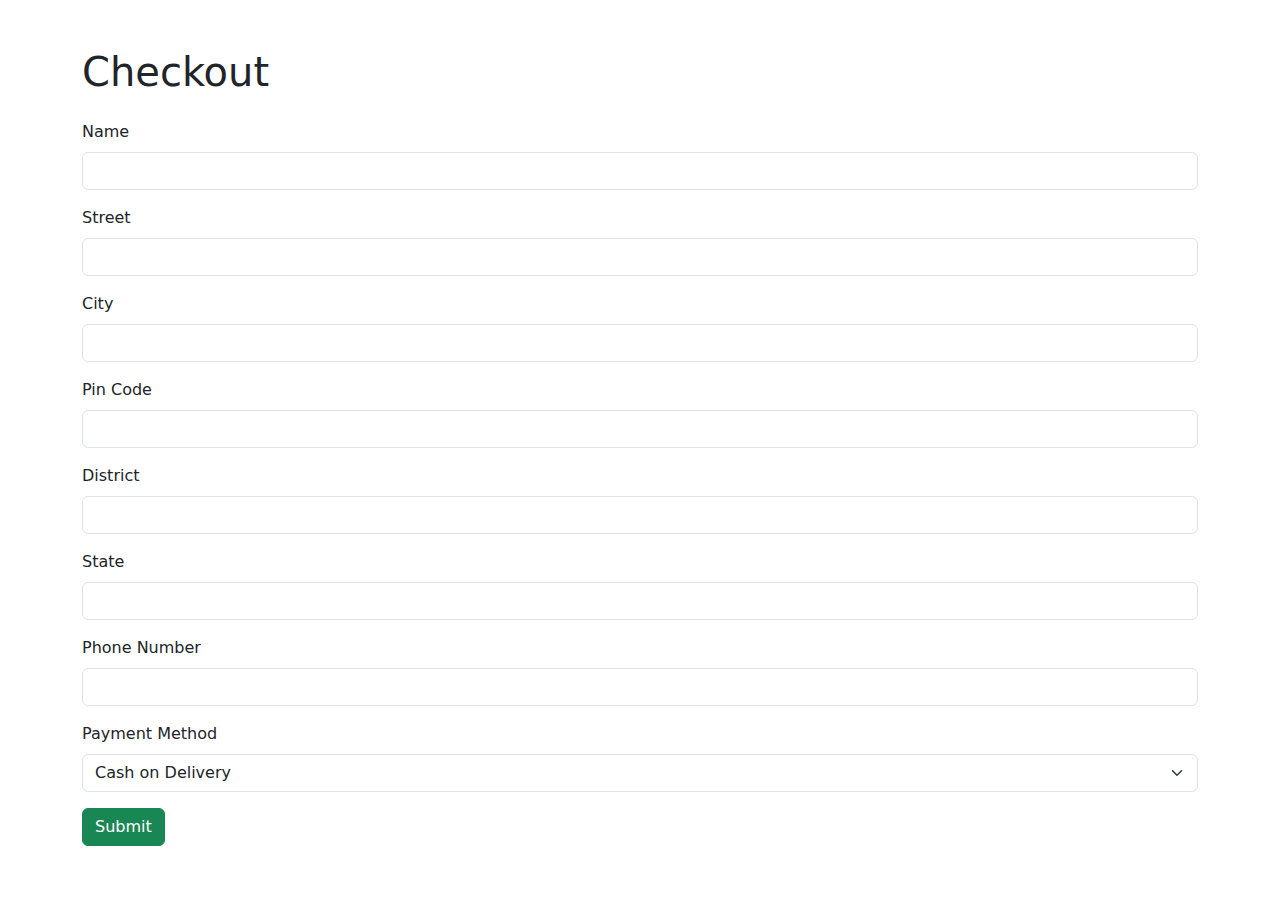
<file: checkout.html>
<!DOCTYPE html>
<html lang="en">
<head>
    <meta charset="UTF-8">
    <meta name="viewport" content="width=device-width, initial-scale=1.0">
    <title>Checkout</title>
    <link href="https://cdn.jsdelivr.net/npm/bootstrap@5.3.0/dist/css/bootstrap.min.css" rel="stylesheet">
    <link rel="stylesheet" href="index.css">
</head>
<body>
    <div class="container mt-5">
        <h1 class="mb-4">Checkout</h1>
        <form id="checkoutForm">
            <div class="mb-3">
                <label for="name" class="form-label">Name</label>
                <input type="text" class="form-control" id="name" required>
            </div>
            <div class="mb-3">
                <label for="street" class="form-label">Street</label>
                <input type="text" class="form-control" id="street" required>
            </div>
            <div class="mb-3">
                <label for="city" class="form-label">City</label>
                <input type="text" class="form-control" id="city" required>
            </div>
            <div class="mb-3">
                <label for="pinCode" class="form-label">Pin Code</label>
                <input type="text" class="form-control" id="pinCode" required>
            </div>
            <div class="mb-3">
                <label for="district" class="form-label">District</label>
                <input type="text" class="form-control" id="district" required>
            </div>
            <div class="mb-3">
                <label for="state" class="form-label">State</label>
                <input type="text" class="form-control" id="state" required>
            </div>
            <div class="mb-3">
                <label for="phoneNumber" class="form-label">Phone Number</label>
                <input type="text" class="form-control" id="phoneNumber" required>
            </div>
            <div class="mb-3">
                <label for="paymentMethod" class="form-label">Payment Method</label>
                <select class="form-select" id="paymentMethod" required>
                    <option value="Cash on Delivery" selected disabled>Cash on Delivery</option>
                    <option value="Credit Card">Credit Card</option>
                    <option value="Debit Card">Debit Card</option>
                </select>
            </div>
            <div id="cardDetails" class="mb-3" style="display: none;">
                <div class="mb-3">
                    <label for="cardNumber" class="form-label">Card Number</label>
                    <input type="text" class="form-control" id="cardNumber" required>
                </div>
                <div class="mb-3">
                    <label for="expiryDate" class="form-label">Expiry Date (MM/YY)</label>
                    <input type="text" class="form-control" id="expiryDate" required>
                </div>
                <div class="mb-3">
                    <label for="cvv" class="form-label">CVV</label>
                    <input type="text" class="form-control" id="cvv" required>
                </div>
            </div>
            <button type="submit" class="btn btn-success">Submit</button>
        </form>
    </div>

    <script src="checkout.js">
      
    </script>

    <script src="https://cdn.jsdelivr.net/npm/bootstrap@5.3.0/dist/js/bootstrap.bundle.min.js"></script>
</body>
</html>
</file>
<file: index.css>
.header{
    background-color: rgb(82, 65, 7);

}
.navbar{
    background-color:rgb(82, 65, 7);
}
.carousel-item img {
    width: 100%; /* Full width to fill the container */
    height: auto; /* Maintain aspect ratio */
}
.carousel-item img {
    width: 800px; 
    height: 400px; 
    object-fit: cover; 
    margin: 0 auto; 
}

/* Underline for the heading */
.section-heading {
    text-align: center;
    margin-bottom: 2rem;
    position: relative;
}
.section-heading::after {
    content: "";
    display: block;
    width: 80px;
    height: 3px;
    background-color: #000;
    margin: 0.5rem auto 0;
}

/* Card hover effect */
.card:hover {
    transform: scale(1.05);
    transition: transform 0.3s ease-in-out;
}

/* Fixed card height and styling */
.card {
   height: 550px;
}

.card-img-top {
    height: 300px;
    object-fit: cover;
}

.card-body {
    text-align: center;
    padding: 0.5rem;
}

/* Feedback star color */
.fa-star {
    color: gold;
}

/* Responsive layout */
@media (max-width: 576px) {
    .col-2 {
        flex: 0 0 50%;
        max-width: 50%;
    }
}
.card-title{
    color: #5d5d5d;
}
.footer {
    background-color: #343a40;
    color: #9e9d9d;
    padding: 3rem 0;
}

.footer h5 {
    margin-bottom: 1rem;
    font-weight: bold;
}

.footer a {
    color: #9e9d9d;
    text-decoration: none;
}

.footer a:hover {
    color: #fff;
}

.social-icons i {
    font-size: 1.5rem;
    margin-right: 10px;
    transition: color 0.3s ease;
}

.fb:hover {
    color: #0857c5;
}
.wh:hover {
    color: #018112;
}
.inst:hover {
    color: #bb0505;
}
.Read{
    color: rgb(255, 255, 255);
}
body {
    background-color: #ffffff;
}
.login-container {
    max-width: 400px;
    margin: 50px auto;
    padding: 20px;
    background: #fff;
    box-shadow: 0 4px 8px rgba(0, 0, 0, 0.1);
    border-radius: 10px;
}
.login-container h3 {
    text-align: center;
    margin-bottom: 20px;
}



body {
    background-color: #f8f9fa;
}

.card {
    transition: transform 0.3s ease, box-shadow 0.3s ease;
}

.card:hover {
    transform: scale(1.05);
    box-shadow: 0 8px 15px rgba(0, 0, 0, 0.2);
}

.header{
    background-color: rgb(82, 65, 7);

}
.navbar{
    background-color:rgb(82, 65, 7);
}
.carousel-item img {
    width: 100%; /* Full width to fill the container */
    height: auto; /* Maintain aspect ratio */
}
.carousel-item img {
    width: 800px; 
    height: 400px; 
    object-fit: cover; 
    margin: 0 auto; 
}

/* Underline for the heading */
.section-heading {
    text-align: center;
    margin-bottom: 2rem;
    position: relative;
}
.section-heading::after {
    content: "";
    display: block;
    width: 80px;
    height: 3px;
    background-color: #000;
    margin: 0.5rem auto 0;
}

/* Card hover effect */
.card:hover {
    transform: scale(1.05);
    transition: transform 0.3s ease-in-out;
}

/* Fixed card height and styling */
.card {
   height: 550px;
}

.card-img-top {
    height: 300px;
    object-fit: cover;
}

.card-body {
    text-align: center;
    padding: 0.5rem;
}

/* Feedback star color */
.fa-star {
    color: gold;
}

/* Responsive layout */
@media (max-width: 576px) {
    .col-2 {
        flex: 0 0 50%;
        max-width: 50%;
    }
}
.card-title{
    color: #5d5d5d;
}
.footer {
    background-color: #343a40;
    color: #9e9d9d;
    padding: 3rem 0;
}

.footer h5 {
    margin-bottom: 1rem;
    font-weight: bold;
}

.footer a {
    color: #9e9d9d;
    text-decoration: none;
}

.footer a:hover {
    color: #fff;
}

.social-icons i {
    font-size: 1.5rem;
    margin-right: 10px;
    transition: color 0.3s ease;
}

.fb:hover {
    color: #0857c5;
}
.wh:hover {
    color: #018112;
}
.inst:hover {
    color: #bb0505;
}
.Read{
    color: rgb(255, 255, 255);
}
body {
    background-color: #ffffff;
}
.login-container {
    max-width: 400px;
    margin: 50px auto;
    padding: 20px;
    background: #fff;
    box-shadow: 0 4px 8px rgba(0, 0, 0, 0.1);
    border-radius: 10px;
}
.login-container h3 {
    text-align: center;
    margin-bottom: 20px;
}

.card {
    border: 1px solid #ddd;
    border-radius: 8px;
    box-shadow: 0 2px 4px rgba(0, 0, 0, 0.1);
}

.card-body {
    padding: 1rem;
}

.card-title {
    font-size: 1.25rem;
    margin-bottom: 0.75rem;
}

.card-text {
    margin-bottom: 0.5rem;
}



.btn-info {
    background-color: #17a2b8;
    border-color: #17a2b8;
    width: 100%;
    margin-top: 10px;
}
</file>
